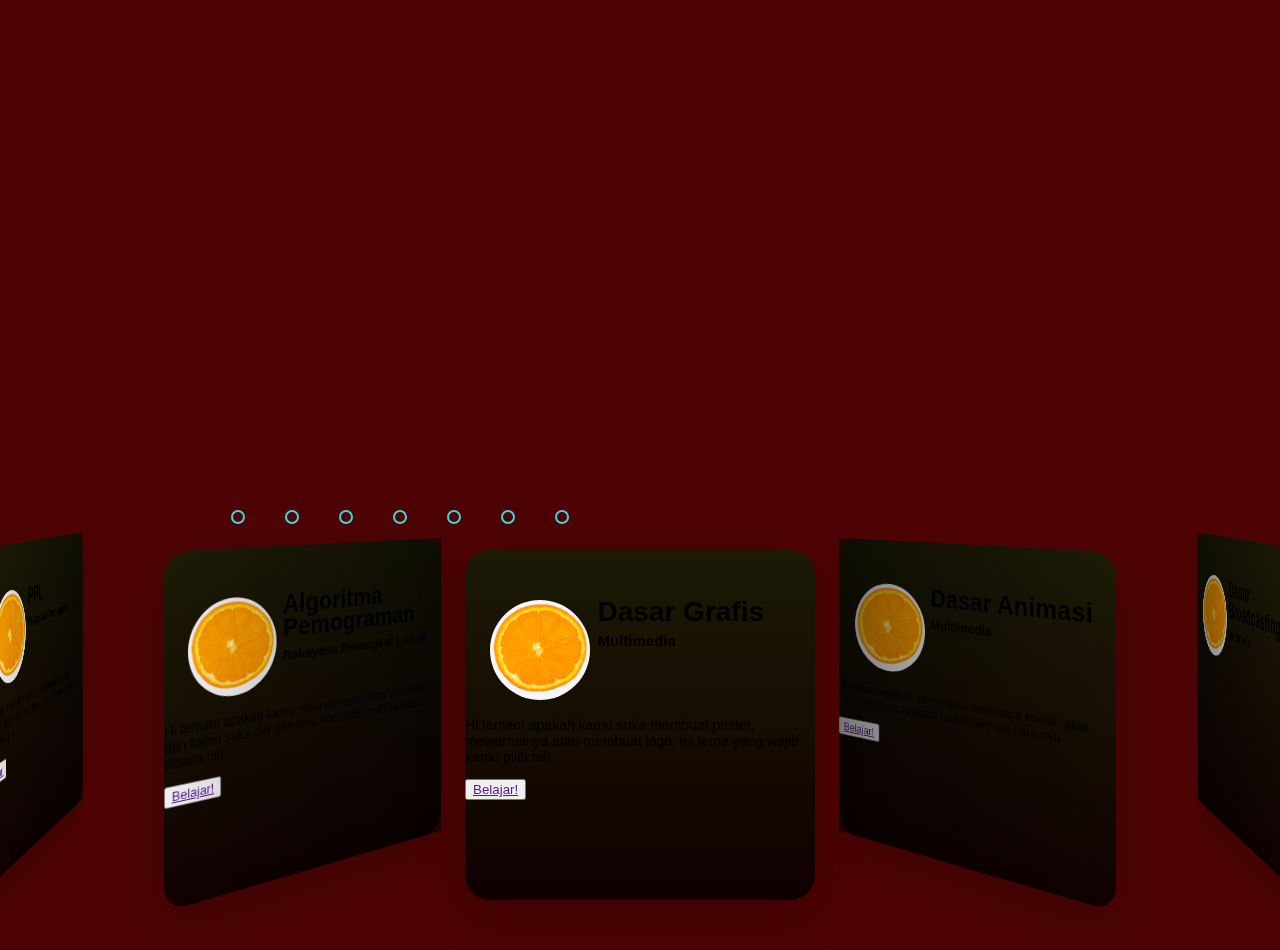
<file: cardn.html>
<!DOCTYPE html>
<html lang="en">
  <head>
    <meta charset="UTF-8" />
    <meta http-equiv="X-UA-Compatible" content="IE=edge" />
    <meta name="viewport" content="width=device-width, initial-scale=1.0" />
    <title>Document</title>
    <link rel="stylesheet" href="https://unpkg.com/swiper/swiper-bundle.min.css" />
    <style>
      @import url("https://fonts.googleapis.com/css2?family=Righteous&display=swap");
      body {
        background: rgb(77, 3, 3);
        font-family: Helvetica Neue, Helvetica, Arial, sans-serif;
        font-size: 14px;
        color: #000;
        margin: 0;
        padding: 0;
      }
      .swiper-container {
        width: 100%;
        padding-top: 50px;
        padding-bottom: 50px;
      }
      .swiper-slide {
        background-position: left;
        background-size: 50px 50px;
        width: 350px;
        height: 350px;
        background-repeat: no-repeat;
        filter: blur(0px);
        box-shadow: 0 15px 50px rgba(0, 0, 0, 0.2);
        background: linear-gradient(rgba(7, 37, 7, 0.7), rgba(0, 0, 0, 0.8));

        border-radius: 25px;
        transition: 0.3s;
      }
      .swiper-slide img {
        border-radius: 50%;
        width: 100px;
        height: 100px;
        margin-top: 50px;
        margin-left: 25px;
        /* position: absolute;
        left: 20px;
        top: 100px; */
      }
      .swiper-slide-active {
        filter: blur(0.3px);
      }
      .swiper-slide h1,
      span {
        line-height: 90%;
      }
      .swiper-slide h1 {
        position: absolute;
        left: 132.5px;
        top: 30px;
        margin-bottom: 5px;
      }
      .swiper-slide span {
        font-size: 15px;
        border-bottom: 1px black;

        /* position: absolute;
        left: 10px;
        top: 75px; */
      }
      .swiper-pagination {
        border-radius: 25px;
      }
      .slider {
        /* width: 500px;
        height: 500px; */
        overflow: hidden;
      }
      .slides {
        width: 500px;
        height: 500px;
        display: flex;
      }
      .slides input {
        display: none;
      }
      .navigation-manual {
        position: absolute;
        width: 800px;
        margin-top: -40px;
        display: flex;
        justify-content: center;
      }
      .manual-btn {
        border: 2px solid #40d3dc;
        padding: 5px;
        border-radius: 10px;
        cursor: pointer;
        transition: 1s;
      }
      .manual-btn:not(:last-child) {
        margin-right: 40px;
      }
      .manual-btn:hover {
        background: #40d3dc;
      }
      #radio2:checked ~ .one {
        margin-left: 0;
      }
      #radio2:checked ~ .t {
        margin-left: -20px;
      }
      #radio3:checked ~ .th {
        margin-left: -40px;
      }
      #radio4:checked ~ .r {
        margin-left: -60px;
      }
      #radio5:checked ~ .f {
        margin-left: -80px;
      }
      #radio6:checked ~ .x {
        margin-left: -100px;
      }
      #radio7:checked ~ .s {
        margin-left: -120px;
      }

      /* .swiper-container {
  width: 79.5%;
  padding-top: 50px;
  padding-bottom: 50px;
  margin-left: 0;
}
.swiper-slide {
  background-position: left;
  background-size: 50px 50px;
  width: 350px;
  height: 350px;
  background-repeat: no-repeat;
  filter: blur(4px);
  box-shadow: 0 15px 50px rgba(0, 0, 0, 0.2);
  background: linear-gradient(rgba(7, 37, 7, 0.7), rgba(0, 0, 0, 0.8));

  border-radius: 25px;
  transition: 0.3s;
}
.swiper-slide img {
  border-radius: 50%;
  width: 100px;
  height: 100px;
  /* margin-top: 50px;
  margin-left: 25px;
  position: absolute;
    left: 20px;
    top: 100px; 
}
.swiper-slide-active {
  filter: blur(0.3px);
}
.swiper-slide h1,
span {
  line-height: 90%;
  font-family: "Righteous", cursive;
}
.swiper-slide h1 {
  position: absolute;
  left: 110px;
  top: 30px;
  margin-bottom: 5px;
}
.swiper-slide span {
  font-size: 15px;
  border-bottom: 1px black;

  position: absolute;
    left: 10px;
    top: 75px; 
}
.swiper-pagination {
  border-radius: 25px;
} */
    </style>
  </head>
  <body>
    <div class="div cursor1">
      <div class="swiper-container">
        <div class="slider">
          <div class="slides">
            <input type="radio" name="radio-btn" id="radio1" />
            <input type="radio" name="radio-btn" id="radio2" />
            <input type="radio" name="radio-btn" id="radio3" />
            <input type="radio" name="radio-btn" id="radio4" />
            <input type="radio" name="radio-btn" id="radio5" />
            <input type="radio" name="radio-btn" id="radio6" />
            <input type="radio" name="radio-btn" id="radio7" />
          </div>
        </div>
        <div class="navigaton-auto">
          <div class="auto btn1"></div>
          <div class="auto btn2"></div>
          <div class="auto btn3"></div>
          <div class="auto btn4"></div>
          <div class="auto btn5"></div>
          <div class="auto btn6"></div>
          <div class="auto btn7"></div>
        </div>
        <div class="navigation-manual">
          <label for="radio1" class="manual-btn"></label>
          <label for="radio2" class="manual-btn"></label>
          <label for="radio3" class="manual-btn"></label>
          <label for="radio4" class="manual-btn"></label>
          <label for="radio5" class="manual-btn"></label>
          <label for="radio6" class="manual-btn"></label>
          <label for="radio7" class="manual-btn"></label>
        </div>

        <div class="swiper-wrapper">
          <div class="swiper-slide one">
            <img src="jeruk.png" alt="" />
            <h1>
              Dasar Grafis <br />
              <span>Multimedia</span>
            </h1>
            <p>Hi teman! apakah kamu suka membuat poster, mewarnainya atau membuat logo, ini tema yang wajib kamu pilih nih</p>
            <button><a href="">Belajar!</a></button>
          </div>
          <div class="swiper-slide t">
            <img src="jeruk.png" alt="" />
            <h1>
              Dasar Animasi <br />
              <span>Multimedia</span>
            </h1>

            <p>Hi teman! apakah kamu suka membaca komik, atau mau membuat animasi tapi belum tau cara nya</p>
            <button><a href="">Belajar!</a></button>
          </div>
          <div class="swiper-slide th">
            <img src="jeruk.png" alt="" />
            <h1>
              Dasar Broadcasting <br />
              <span>Multimedia</span>
            </h1>
          </div>

          <div class="swiper-slide r">
            <img src="jeruk.png" alt="" />
            <h1>
              Dasar Multimedia dan Internet <br />
              <span>Multimedia</span>
            </h1>
            <p>Hi teman! apakah kamu suka membuat poster, mewarnainya atau membuat logo, ini tema yang wajib kamu pilih nih</p>
            <button><a href="">Belajar!</a></button>
          </div>
          <div class="swiper-slide f">
            <img src="jeruk.png" alt="" />
            <h1>
              Sistem Komputer dan Jaringan <br />
              <span>Rekayasa Perangkat Lunak</span>
            </h1>
            <p>Hi teman! apakah kamu tertarik dengan bentuk sistem yang ada di Komputer, atau kamu kepo ni ada apa sih di jaringan itu</p>
            <button><a href="">Belajar!</a></button>
          </div>
          <div class="swiper-slide x">
            <img src="jeruk.png" alt="" />
            <h1>
              PPL <br />
              <span>Rekayasa Perangkat Lunak</span>
            </h1>
            <p>Hi teman! apakah kamu suka membuat poster, mewarnainya atau membuat logo, ini tema yang wajib kamu pilih nih</p>
            <button><a href="">Belajar!</a></button>
          </div>
          <div class="swiper-slide s">
            <img src="jeruk.png" alt="" />
            <h1>
              Algoritma Pemograman <br />
              <span>Rekayasa Perangkat Lunak</span>
            </h1>
            <p>Hi teman! apakah kamu suka mengurutkan sesuatu?, dan kamu suka dengan ilmu komputer, nah ini wajib dibaca nih</p>

            <button><a href="">Belajar!</a></button>
          </div>
          <!-- <div class="swiper-slide e">
            <img src="jeruk.png" alt="" />
            <h1>
              Gambar Teknik <br />
              <span>Bisnis Konstruksi dan Properti</span>
            </h1>
            <p>Hi teman! apakah kamu suka dengan Pembangunan rumah, hotel, atau suka menyusun sesuatu? , nah kamu harus mempelajari gmabar teknik dulu nih</p>
            <button><a href="">Belajar!</a></button>
          </div>
          <div class="swiper-slide n">
            <img src="jeruk.png" alt="" />
            <h1>
              Teknik Pengukuran Tanah <br />
              <span>Bisnis Konstruksi dan Properti</span>
            </h1>
            <p>Hi teman! apakah kamu suka dengan Pembangunan rumah, hotel, atau suka menyusun sesuatu? , nah kamu harus mempelajari gmabar teknik dulu nih</p>
            <button><a href="">Belajar!</a></button>
          </div>
          <div class="swiper-slide t">
            <img src="jeruk.png" alt="" />
            <h1>
              Mekanika Teknik <br />
              <span>Bisnis Konstruksi dan Properti</span>
            </h1>
            <p>Hi teman! apakah kamu suka dengan Pembangunan rumah, hotel, atau suka menyusun sesuatu? , nah kamu harus mempelajari gmabar teknik dulu nih</p>
            <button><a href="">Belajar!</a></button>
          </div>
          <div class="swiper-slide ele">
            <img src="jeruk.png" alt="" />
            <h1>
              GTO <br />
              <span>Teknik Kendaraan Dan Otomotif</span>
            </h1>
            <p>Hi teman! apakah kamu suka dengan Pembangunan rumah, hotel, atau suka menyusun sesuatu? , nah kamu harus mempelajari gmabar teknik dulu nih</p>
            <button><a href="">Belajar!</a></button>
          </div>

          <div class="swiper-slide twl">
            <img src="jeruk.png" alt="" />
            <h1>
              PDTO <br />
              <span>Teknik Kendaraan Dan Otomotif</span>
            </h1>
            <p>Hi teman! apakah kamu suka dengan Pembangunan rumah, hotel, atau suka menyusun sesuatu? , nah kamu harus mempelajari gmabar teknik dulu nih</p>
            <button><a href="">Belajar!</a></button>
          </div>
          <div class="swiper-slide ht">
            <img src="jeruk.png" alt="" />
            <h1>
              TDO <br />
              <span>Teknik Kendaraan Dan Otomotif</span>
            </h1>
            <p>Hi teman! apakah kamu suka membuat poster, mewarnainya atau membuat logo, ini tema yang wajib kamu pilih nih</p>
            <button><a href="">Belajar!</a></button>
          </div>
          <div class="swiper-slide rt">
            <img src="jeruk.png" alt="" />
            <h1>
              Boga Dasar <br />
              <span>Tata Boga</span>
            </h1>
            <p>Hi teman! apakah kamu suka membuat poster, mewarnainya atau membuat logo, ini tema yang wajib kamu pilih nih</p>
            <button><a href="">Belajar!</a></button>
          </div>
          <div class="swiper-slide ft">
            <img src="jeruk.png" alt="" />
            <h1>
              Keamanan Pangan <br />
              <span>Tata Boga</span>
            </h1>
            <p>Hi teman! apakah kamu suka membuat poster, mewarnainya atau membuat logo, ini tema yang wajib kamu pilih nih</p>
            <button><a href="">Belajar!</a></button>
          </div>
          <div class="swiper-slide xt">
            <img src="jeruk.png" alt="" />
            <h1>
              Ilmu Gizi <br />
              <span>Tata Boga</span>
            </h1>
            <p>Hi teman! apakah kamu suka membuat poster, mewarnainya atau membuat logo, ini tema yang wajib kamu pilih nih</p>
            <button><a href="">Belajar!</a></button>
          </div>

          <div class="swiper-slide st">
            <img src="jeruk.png" alt="" />
            <h1>Photografi <span>Multimedia</span></h1>
            <p>Hi teman! apakah kamu suka membuat poster, mewarnainya atau membuat logo, ini tema yang wajib kamu pilih nih</p>
            <button><a href="">Belajar!</a></button>
          </div>
          <div class="swiper-slide et">
            <img src="jeruk.png" alt="" />
            <h1>
              ScriptWriter <br />
              <span>Multimedia</span>
            </h1>
            <p>Hi teman! apakah kamu suka membuat poster, mewarnainya atau membuat logo, ini tema yang wajib kamu pilih nih</p>
            <button><a href="">Belajar!</a></button>
          </div>
          <div class="swiper-slide nt">
            <img src="jeruk.png" alt="" />
            <h1>
              Modeling <br />
              <span>Multimedia</span>
            </h1>
            <p>Hi teman! apakah kamu suka membuat poster, mewarnainya atau membuat logo, ini tema yang wajib kamu pilih nih</p>
            <button><a href="">Belajar!</a></button>
          </div>
          <div class="swiper-slide t">
            <img src="jeruk.png" alt="" />
            <h1>
              Basis Data <br />
              <span>Rekayasa Perangkat Lunak</span>
            </h1>
            <p>Hi teman! apakah kamu suka membuat poster, mewarnainya atau membuat logo, ini tema yang wajib kamu pilih nih</p>
            <button><a href="">Belajar!</a></button>
          </div>
          <div class="swiper-slide to">
            <img src="jeruk.png" alt="" />
            <h1>
              Desain Web <br />
              <span>Rekayasa Perangkat Lunak</span>
            </h1>
            <p>Hi teman! apakah kamu suka membuat poster, mewarnainya atau membuat logo, ini tema yang wajib kamu pilih nih</p>
            <button><a href="">Belajar!</a></button>
          </div>
          <div class="swiper-slide tw">
            <img src="jeruk.png" alt="" />
            <h1>Objek Orientasi Pemograman <span>Rekayasa Perangkat Lunak</span></h1>
            <p>Hi teman! apakah kamu suka membuat poster, mewarnainya atau membuat logo, ini tema yang wajib kamu pilih nih</p>
            <button><a href="">Belajar!</a></button>
          </div>
          <div class="swiper-slide tt">
            <img src="jeruk.png" alt="" />
            <h1>
              Mobile Apps <br />
              <span>Rekayasa Perangkat Lunak</span>
            </h1>
            <p>Hi teman! apakah kamu suka membuat poster, mewarnainya atau membuat logo, ini tema yang wajib kamu pilih nih</p>
            <button><a href="">Belajar!</a></button>
          </div>
          <div class="swiper-slide tr">
            <img src="jeruk.png" alt="" />
            <h1>
              Tata Hidang <br />
              <span>Tata Boga</span>
            </h1>
            <p>Hi teman! apakah kamu suka membuat poster, mewarnainya atau membuat logo, ini tema yang wajib kamu pilih nih</p>
            <button><a href="">Belajar!</a></button>
          </div>
          <div class="swiper-slide tf">
            <img src="jeruk.png" alt="" />
            <h1>
              Pastry dan Bakery <br />
              <span>Tata Boga</span>
            </h1>
            <p>Hi teman! apakah kamu suka membuat poster, mewarnainya atau membuat logo, ini tema yang wajib kamu pilih nih</p>
            <button><a href="">Belajar!</a></button>
          </div>
          <div class="swiper-slide tx">
            <img src="jeruk.png" alt="" />
            <h1>
              Keparawisataan <br />
              <span>Tata Boga</span>
            </h1>
            <p>Hi teman! apakah kamu suka membuat poster, mewarnainya atau membuat logo, ini tema yang wajib kamu pilih nih</p>
            <button><a href="">Belajar!</a></button>
          </div>
          <div class="swiper-slide ts">
            <img src="jeruk.png" alt="" />
            <h1>
              Gambar Bangunan <br />
              <span>Bisnis Konstruksi dan Properti</span>
            </h1>
            <p>Hi teman! apakah kamu suka membuat poster, mewarnainya atau membuat logo, ini tema yang wajib kamu pilih nih</p>
            <button><a href="">Belajar!</a></button>
          </div>
          <div class="swiper-slide te">
            <img src="jeruk.png" alt="" />
            <h1>
              Engine <br />
              <span>Teknik Kendaraan Ringan Otomotif</span>
            </h1>
            <p>Hi teman! apakah kamu suka membuat poster, mewarnainya atau membuat logo, ini tema yang wajib kamu pilih nih</p>
            <button><a href="">Belajar!</a></button>
          </div>
          <div class="swiper-slide tn">
            <img src="jeruk.png" alt="" />
            <h1>
              Kelistrikan <br />
              <span>Teknik Kendaraan Ringan Otomotif</span>
            </h1>
            <p>Hi teman! apakah kamu suka membuat poster, mewarnainya atau membuat logo, ini tema yang wajib kamu pilih nih</p>
            <button><a href="">Belajar!</a></button>
          </div> -->
        </div>

        <div class="swiper-pagination"></div>
      </div>
      <script src="https://unpkg.com/swiper/swiper-bundle.min.js"></script>
      <script>
        var swiper = new Swiper(".swiper-container", {
          pagination: ".swiper-pagination",
          effect: "coverflow",
          grabCursor: true,
          centeredSlides: true,
          slidesPerView: "auto",
          coverflow: {
            rotate: 100,
            stretch: 0,
            depth: 100,
            modifier: 5,
            slideShadows: true,
          },
          loop: true,
        });
      </script>
    </div>
  </body>
</html>
</file>
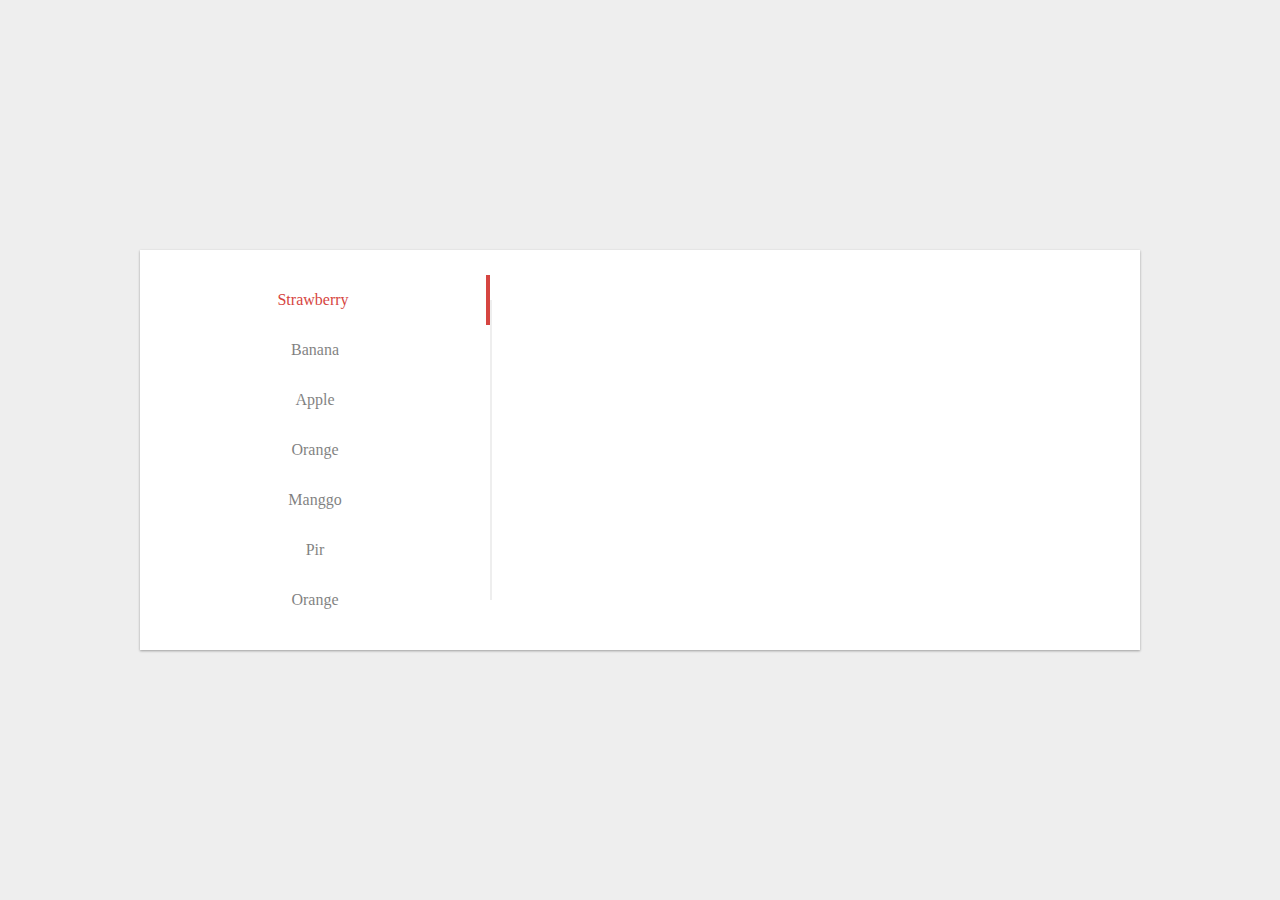
<file: cobacarousel.html>
<!DOCTYPE html>
<html lang="en">
<head>
    <meta charset="UTF-8">
    <meta http-equiv="X-UA-Compatible" content="IE=edge">
    <meta name="viewport" content="width=device-width, initial-scale=1.0">
    <title>Document</title>
 <style>
@-webkit-keyframes slidein {
  0% {
    top: -400px;
    opacity: 0;
  }
  100% {
    opacity: 1;
    top: 0px;
  }
}
@keyframes slidein {
  0% {
    top: -400px;
    opacity: 0;
  }
  100% {
    opacity: 1;
    top: 0px;
  }
}
@-webkit-keyframes slideout {
  0% {
    top: 0;
    opacity: 1;
  }
  100% {
    top: -400px;
    opacity: 0;
  }
}
@keyframes slideout {
  0% {
    top: 0;
    opacity: 1;
  }
  100% {
    top: -400px;
    opacity: 0;
  }
}
body {
  background: #eee;
  font-family: "Tahoma";
  -moz-user-select: none;
  -webkit-user-select: none;
  -ms-user-select: none;
  user-select: none;
}
body #scene {
  display: flex;
  align-items: center;
  justify-content: left;
  width: 1000px;
  height: 400px;
  position: absolute;
  top: 0;
  bottom: 0;
  left: 0;
  right: 0;
  margin: auto;
  background-color: #fff;
  box-shadow: 0 1px 3px rgba(0, 0, 0, 0.12), 0 1px 2px rgba(0, 0, 0, 0.24);
  overflow: hidden;
}
body #scene #left-zone {
  background: #fff;
  height: 75%;
  flex-grow: 0;
  display: flex;
  width: 350px;
  align-items: center;
  justify-content: left;
}
body #scene #left-zone .list {
  display: flex;
  list-style: none;
  align-content: stretch;
  flex-direction: column;
  flex-grow: 1;
  margin: 0;
  padding: 0;
}
body #scene #left-zone .list li.item input[type=radio] {
  display: none;
}
body #scene #left-zone .list li.item input[type=radio] ~ label {
  display: block;
  opacity: 0.5;
  height: 50px;
  text-align: center;
  line-height: 50px;
}
body #scene #left-zone .list li.item input[type=radio] ~ label:first-letter {
  text-transform: uppercase;
}
body #scene #left-zone .list li.item input[type=radio] ~ label:hover {
  opacity: 0.75;
  cursor: pointer;
}
body #scene #left-zone .list li.item input[type=radio] ~ label.label_strawberry:before {
  content: " ";
  display: block;
  position: absolute;
  width: 50px;
  height: 50px;
  margin-left: 15px;
  background-image: url("https://d30y9cdsu7xlg0.cloudfront.net/png/83067-200.png");
  background-position: center;
  background-size: 75% 75%;
  background-repeat: no-repeat;
}
body #scene #left-zone .list li.item input[type=radio] ~ label.label_banana:before {
  content: " ";
  display: block;
  position: absolute;
  width: 50px;
  height: 50px;
  margin-left: 15px;
  background-image: url("https://d30y9cdsu7xlg0.cloudfront.net/png/53209-200.png");
  background-position: center;
  background-size: 75% 75%;
  background-repeat: no-repeat;
}
body #scene #left-zone .list li.item input[type=radio] ~ label.label_apple:before {
  content: " ";
  display: block;
  position: absolute;
  width: 50px;
  height: 50px;
  margin-left: 15px;
  background-image: url("https://d30y9cdsu7xlg0.cloudfront.net/png/14333-200.png");
  background-position: center;
  background-size: 75% 75%;
  background-repeat: no-repeat;
}
body #scene #left-zone .list li.item input[type=radio] ~ label.label_orange:before {
  content: " ";
  display: block;
  position: absolute;
  width: 50px;
  height: 50px;
  margin-left: 15px;
  background-image: url("https://d30y9cdsu7xlg0.cloudfront.net/png/9636-200.png");
  background-position: center;
  background-size: 75% 75%;
  background-repeat: no-repeat;
}
body #scene #left-zone .list li.item input[type=radio] ~ label.label_manggo:before {
  content: " ";
  display: block;
  position: absolute;
  width: 50px;
  height: 50px;
  margin-left: 15px;
  background-image: url("https://d30y9cdsu7xlg0.cloudfront.net/png/9636-200.png");
  background-position: center;
  background-size: 75% 75%;
  background-repeat: no-repeat;
}
body #scene #left-zone .list li.item input[type=radio] ~ label.label_pir:before {
  content: " ";
  display: block;
  position: absolute;
  width: 50px;
  height: 50px;
  margin-left: 15px;
  background-image: url("https://d30y9cdsu7xlg0.cloudfront.net/png/9636-200.png");
  background-position: center;
  background-size: 75% 75%;
  background-repeat: no-repeat;
}
body #scene #left-zone .list li.item input[type=radio] ~ .content {
  position: absolute;
  left: 350px;
  top: -400px;
  width: 650px;
  height: 400px;
  -webkit-animation-duration: 0.75s;
          animation-duration: 0.75s;
  -webkit-animation-name: slideout;
          animation-name: slideout;
  -webkit-animation-timing-function: ease-out;
          animation-timing-function: ease-out;
  display: flex;
  align-items: center;
  justify-content: center;
  flex-direction: column;
}
body #scene #left-zone .list li.item input[type=radio] ~ .content.content_strawberry .picto {
  height: 100px;
  width: 100px;
  background-image: url("https://d30y9cdsu7xlg0.cloudfront.net/png/83067-200.png");
  background-position: center;
  background-size: cover;
  background-repeat: no-repeat;
}
body #scene #left-zone .list li.item input[type=radio] ~ .content.content_strawberry h1 {
  color: #d64541;
}
body #scene #left-zone .list li.item input[type=radio] ~ .content.content_banana .picto {
  height: 100px;
  width: 100px;
  background-image: url("https://d30y9cdsu7xlg0.cloudfront.net/png/53209-200.png");
  background-position: center;
  background-size: cover;
  background-repeat: no-repeat;
}
body #scene #left-zone .list li.item input[type=radio] ~ .content.content_banana h1 {
  color: #f5d76e;
}
body #scene #left-zone .list li.item input[type=radio] ~ .content.content_apple .picto {
  height: 100px;
  width: 100px;
  background-image: url("https://d30y9cdsu7xlg0.cloudfront.net/png/14333-200.png");
  background-position: center;
  background-size: cover;
  background-repeat: no-repeat;
}
body #scene #left-zone .list li.item input[type=radio] ~ .content.content_apple h1 {
  color: #00b16a;
}
body #scene #left-zone .list li.item input[type=radio] ~ .content.content_orange .picto {
  height: 100px;
  width: 100px;
  background-image: url("https://d30y9cdsu7xlg0.cloudfront.net/png/9636-200.png");
  background-position: center;
  background-size: cover;
  background-repeat: no-repeat;
}
body #scene #left-zone .list li.item input[type=radio] ~ .content.content_orange h1 {
  color: #f27935;
}
body #scene #left-zone .list li.item input[type=radio] ~ .content.content_manggo .picto {
  height: 100px;
  width: 100px;
  background-image: url("https://d30y9cdsu7xlg0.cloudfront.net/png/9636-200.png");
  background-position: center;
  background-size: cover;
  background-repeat: no-repeat;
}
body #scene #left-zone .list li.item input[type=radio] ~ .content.content_manggo h1 {
  color: #f27935;
}
body #scene #left-zone .list li.item input[type=radio] ~ .content.content_pir .picto {
  height: 100px;
  width: 100px;
  background-image: url("https://d30y9cdsu7xlg0.cloudfront.net/png/9636-200.png");
  background-position: center;
  background-size: cover;
  background-repeat: no-repeat;
}
body #scene #left-zone .list li.item input[type=radio] ~ .content.content_pir h1 {
  color: #f27935;
}
body #scene #left-zone .list li.item input[type=radio] ~ .content h1:first-letter {
  text-transform: uppercase;
}
body #scene #left-zone .list li.item input[type=radio] ~ .content p {
  max-width: 50%;
  text-align: center;
}
body #scene #left-zone .list li.item input[type=radio]:checked ~ label {
  opacity: 1;
  -webkit-animation: all 1s cubic-bezier(0.455, 0.03, 0.515, 0.955);
          animation: all 1s cubic-bezier(0.455, 0.03, 0.515, 0.955);
}
body #scene #left-zone .list li.item input[type=radio]:checked ~ label.label_strawberry {
  color: #d64541;
  border-right: solid 4px #d64541;
}
body #scene #left-zone .list li.item input[type=radio]:checked ~ label.label_banana {
  color: #f5d76e;
  border-right: solid 4px #f5d76e;
}
body #scene #left-zone .list li.item input[type=radio]:checked ~ label.label_apple {
  color: #00b16a;
  border-right: solid 4px #00b16a;
}
body #scene #left-zone .list li.item input[type=radio]:checked ~ label.label_orange {
  color: #f27935;
  border-right: solid 4px #f27935;
}
body #scene #left-zone .list li.item input[type=radio]:checked ~ label.label_manggo {
  color: #f27935;
  border-right: solid 4px #f27935;
}
body #scene #left-zone .list li.item input[type=radio]:checked ~ label.label_pir {
  color: #7435f2;
  border-right: solid 4px #7435f2;
}
body #scene #left-zone .list li.item input[type=radio]:checked ~ .content {
  -webkit-animation-duration: 0.75s;
          animation-duration: 0.75s;
  -webkit-animation-name: slidein;
          animation-name: slidein;
  -webkit-animation-fill-mode: forwards;
          animation-fill-mode: forwards;
  -webkit-animation-timing-function: cubic-bezier(0.455, 0.03, 0.515, 0.955);
          animation-timing-function: cubic-bezier(0.455, 0.03, 0.515, 0.955);
}
body #scene #middle-border {
  background-color: #eee;
  height: 75%;
  flex-grow: 1;
  max-width: 2px;
  z-index: 0;
}
body #scene #right-zone {
  background: #fff;
  height: 100%;
  flex-grow: 3;
}
 </style>
</head>
<body>
    <body>
        <div id="scene">
          <div id="left-zone">
            <ul class="list">
              <li class="item">
                <input type="radio" id="radio_The garden strawberry (or simply strawberry /ˈstrɔːbᵊri/; Fragaria × ananassa) is a widely grown hybrid species of the genus Fragaria (collectively known as the strawberries)" name="basic_carousel" value="The garden strawberry (or simply strawberry /ˈstrɔːbᵊri/; Fragaria × ananassa) is a widely grown hybrid species of the genus Fragaria (collectively known as the strawberries)" checked="checked"/>
                <label class="label_strawberry" for="radio_The garden strawberry (or simply strawberry /ˈstrɔːbᵊri/; Fragaria × ananassa) is a widely grown hybrid species of the genus Fragaria (collectively known as the strawberries)">strawberry</label>
                <div class="content content_strawberry"><span class="picto"></span>
                  <h1>strawberry</h1>
                  <p>The garden strawberry (or simply strawberry /ˈstrɔːbᵊri/; Fragaria × ananassa) is a widely grown hybrid species of the genus Fragaria (collectively known as the strawberries)</p>
                </div>
              </li>
              <li class="item">
                <input type="radio" id="radio_A banana is an edible fruit, botanically a berry, produced by several kinds of large herbaceous flowering plants in the genus Musa." name="basic_carousel" value="A banana is an edible fruit, botanically a berry, produced by several kinds of large herbaceous flowering plants in the genus Musa."/>
                <label class="label_banana" for="radio_A banana is an edible fruit, botanically a berry, produced by several kinds of large herbaceous flowering plants in the genus Musa.">banana</label>
                <div class="content content_banana"><span class="picto"></span>
                  <h1>banana</h1>
                  <p>A banana is an edible fruit, botanically a berry, produced by several kinds of large herbaceous flowering plants in the genus Musa.</p>
                </div>
              </li>
              <li class="item">
                <input type="radio" id="radio_The apple tree (Malus domestica) is a deciduous tree in the rose family best known for its sweet, pomaceous fruit, the apple. It is cultivated worldwide as a fruit tree, and is the most widely grown species in the genus Malus." name="basic_carousel" value="The apple tree (Malus domestica) is a deciduous tree in the rose family best known for its sweet, pomaceous fruit, the apple. It is cultivated worldwide as a fruit tree, and is the most widely grown species in the genus Malus."/>
                <label class="label_apple" for="radio_The apple tree (Malus domestica) is a deciduous tree in the rose family best known for its sweet, pomaceous fruit, the apple. It is cultivated worldwide as a fruit tree, and is the most widely grown species in the genus Malus.">apple</label>
                <div class="content content_apple"><span class="picto"></span>
                  <h1>apple</h1>
                  <p>The apple tree (Malus domestica) is a deciduous tree in the rose family best known for its sweet, pomaceous fruit, the apple. It is cultivated worldwide as a fruit tree, and is the most widely grown species in the genus Malus.</p>
                </div>
              </li>
              <li class="item">
                <input type="radio" id="radio_The orange (specifically, the sweet orange) is the fruit of the citrus species Citrus × sinensis in the family Rutaceae." name="basic_carousel" value="The orange (specifically, the sweet orange) is the fruit of the citrus species Citrus × sinensis in the family Rutaceae."/>
                <label class="label_orange" for="radio_The orange (specifically, the sweet orange) is the fruit of the citrus species Citrus × sinensis in the family Rutaceae.">orange</label>
                <div class="content content_orange"><span class="picto"></span>
                  <h1>orange</h1>
                  <p>The orange (specifically, the sweet orange) is the fruit of the citrus species Citrus × sinensis in the family Rutaceae.</p>
                </div>
              </li>
              </li>
              <li class="item">
                <input type="radio" id="radio_The manggo(specifically, the sweet orange) is the fruit of the citrus species Citrus × sinensis in the family Rutaceae." name="basic_carousel" value="The manggo(specifically, the sweet orange) is the fruit of the citrus species Citrus × sinensis in the family Rutaceae."/>
                <label class="label_manggo" for="radio_The manggo(specifically, the sweet orange) is the fruit of the citrus species Citrus × sinensis in the family Rutaceae.">manggo</label>
                <div class="content content_orange"><span class="picto"></span>
                  <h1>Manggo</h1>
                  <p>The manggo(specifically, the sweet manggo) is the fruit of the citrus species Citrus × sinensis in the family Rutaceae.</p>
                </div>
              </li>
              </li>
              <li class="item">
                <input type="radio" id="radio_The pir(specifically, the sweet pir) is the fruit of the citrus species Citrus × sinensis in the family Rutaceae." name="basic_carousel" value="The pir (specifically, the sweet pir) is the fruit of the citrus species Citrus × sinensis in the family Rutaceae."/>
                <label class="label_pir" for="radio_The pir (specifically, the sweet pir) is the fruit of the citrus species Citrus × sinensis in the family Rutaceae.">pir</label>
                <div class="content content_pir"><span class="picto"></span>
                  <h1>pir</h1>
                  <p>The pir(specifically, the sweet orange) is the fruit of the citrus species Citrus × sinensis in the family Rutaceae.</p>
                </div>
              </li>
              </li>
              <li class="item">
                <input type="radio" id="radio_The orange (specifically, the sweet orange) is the fruit of the citrus species Citrus × sinensis in the family Rutaceae." name="basic_carousel" value="The orange (specifically, the sweet orange) is the fruit of the citrus species Citrus × sinensis in the family Rutaceae."/>
                <label class="label_orange" for="radio_The orange (specifically, the sweet orange) is the fruit of the citrus species Citrus × sinensis in the family Rutaceae.">orange</label>
                <div class="content content_orange"><span class="picto"></span>
                  <h1>orange</h1>
                  <p>The orange (specifically, the sweet orange) is the fruit of the citrus species Citrus × sinensis in the family Rutaceae.</p>
                </div>
              </li>
            </ul>
          </div>
          <div id="middle-border"></div>
          <div id="right-zone"></div>
        </div>
      </body>
</body>
</html>
</file>
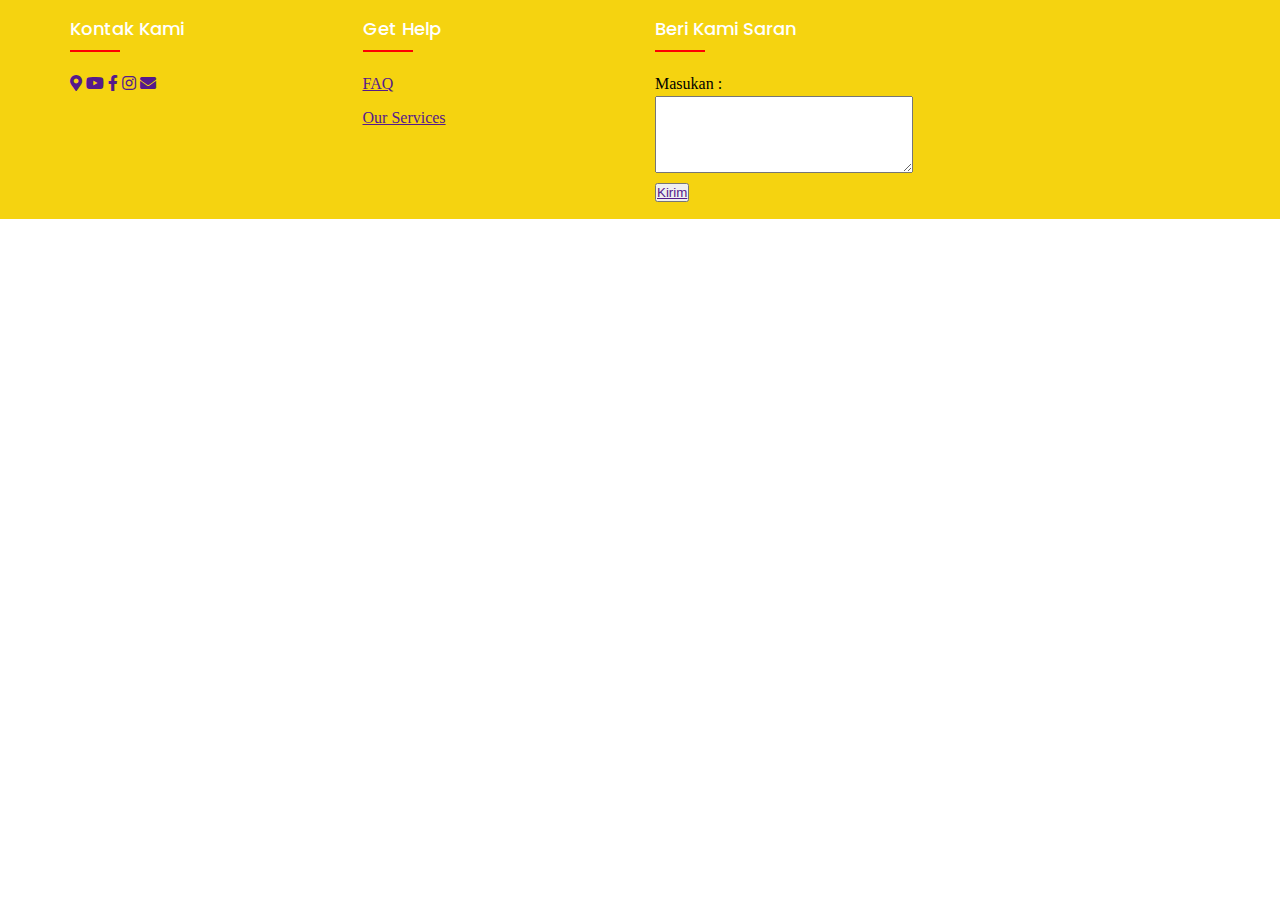
<file: footer.html>
<!DOCTYPE html>
<html lang="en">
<head>
    <meta charset="UTF-8">
    <meta http-equiv="X-UA-Compatible" content="IE=edge">
    <meta name="viewport" content="width=device-width, initial-scale=1.0">
    <title>Document</title>
    <style>
        @import url('https://fonts.googleapis.com/css2?family=Poppins:wght@700&display=swap');
        *{
            margin:0;
            padding: 0;
            box-sizing: border-box;
        }
        .container{
         max-width: 1170px;
         margin: auto;
         line-height: 1.5;
        }
        .roo{
            display: flex;
            flex-wrap: wrap;
        }
        ul{
            list-style: none;
        }
        .footer{
            background-color: #f5d310;
            padding: 15px 0;
        }
        .footer-col{
            width: 25%;
            padding: 0  15px;
        }
        .footer-col h4{
            font-size: 18px;
            color: white;
            text-transform: capilatize;
            margin-bottom: 30px;
            font-weight: 500;
            font-family: 'Poppins', sans-serif;
            position: relative;
        }
        .footer-col h4::before{
            content: '';
            background-color: red;
            position: absolute;
            left: 0;
            bottom: -10px;
            height: 2px;
            box-sizing: border-box;
            width: 50px;
        }
        .footer-col ul li:not(:last-child){
            margin-bottom:10px;
        }
        .footer-col ul li a{
            font-size: 16px;
            text-transform: capitalize;
        }
    </style>
   <link rel="stylesheet" href=" https://cdnjs.cloudflare.com/ajax/libs/font-awesome/5.15.4/css/all.min.css">
</head>
<body>
    <footer class="footer">
        <div class="container">
            <div class="roo">
                <div class="footer-col">
                    <h4>Kontak Kami</h4>
                    <div class="social-links">
                        <a href=""><i class="fas fa-map-marker-alt"></i></a>
                        <a href=""><i class="fab fa-youtube"></i></a>
                        <a href=""><i class="fab fa-facebook-f"></i></a>
                        <a href=""><i class="fab fa-instagram"></i></a>
                        <a href=""><i class="fas fa-envelope"></i></a>
                    </div>
                </div>
                <div class="footer-col">
                    <h4>Get Help</h4>
                    <ul>
                        <li><a href="">FAQ</a></li>
                        <li><a href="">Our Services</a></li>
                    </ul>
                </div>
                <div class="footer-col">
                    <h4>Beri Kami Saran</h4>
                    <p>Masukan :</p>
                    <textarea cols="30" rows="5" name=advice></textarea><br>
                <button name="komentar"><a href="">Kirim</a></button>
                </div>
            </div>
        </div>
    </footer>
</body>
</html>
</file>
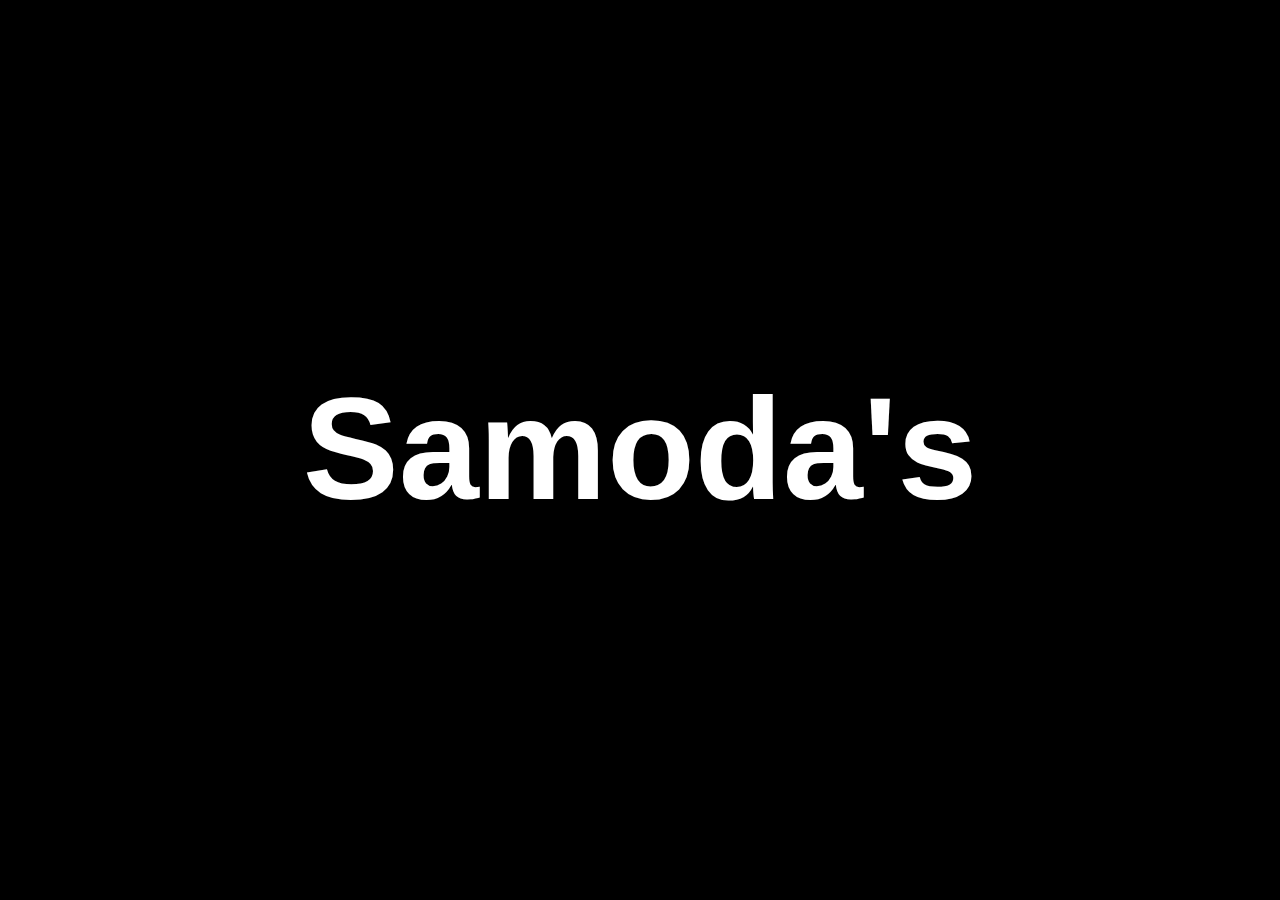
<file: lamp.html>
<!DOCTYPE html>
<html lang="en">
<head>
    <meta charset="UTF-8">
    <meta http-equiv="X-UA-Compatible" content="IE=edge">
    <meta name="viewport" content="width=device-width, initial-scale=1.0">
    <title>Document</title>
    <style>
        *{
        margin:0;
        padding:0;
        box-sizing:border-box;
        font-family: Arial;
         }
        section{
            position: relative;
            min-height: 100vh;
            background:#000;
            display: flex;
            justify-content: center;
            align-items: center;
         }
         section h2{
             color:white;
             font-size: 9em;
             cursor:default;
         }
         .light{
            position: fixed; 
            top:0;
            left: 0;
            width:100%;
            height: 100%;
            pointer-events:none;
            background: radial-gradient(circle at var(--x) var(--y), transparent 10%, rgba(0,0,0,0.95) 20%);
         }
    </style>
    <script>
        var pos = document.documentElement;
        pos.addEventListener('mousemove', e =>{
            pos.style.setProperty('--x',e.clientX + 'px')
            pos.style.setProperty('--y',e.clientY + 'px')
        })
       
    </script>
</head>
<body>
   
   <section>
       <h2>Samoda's</h2>
   </section>
   <div class="light"></div>
</body>
</html>
</file>
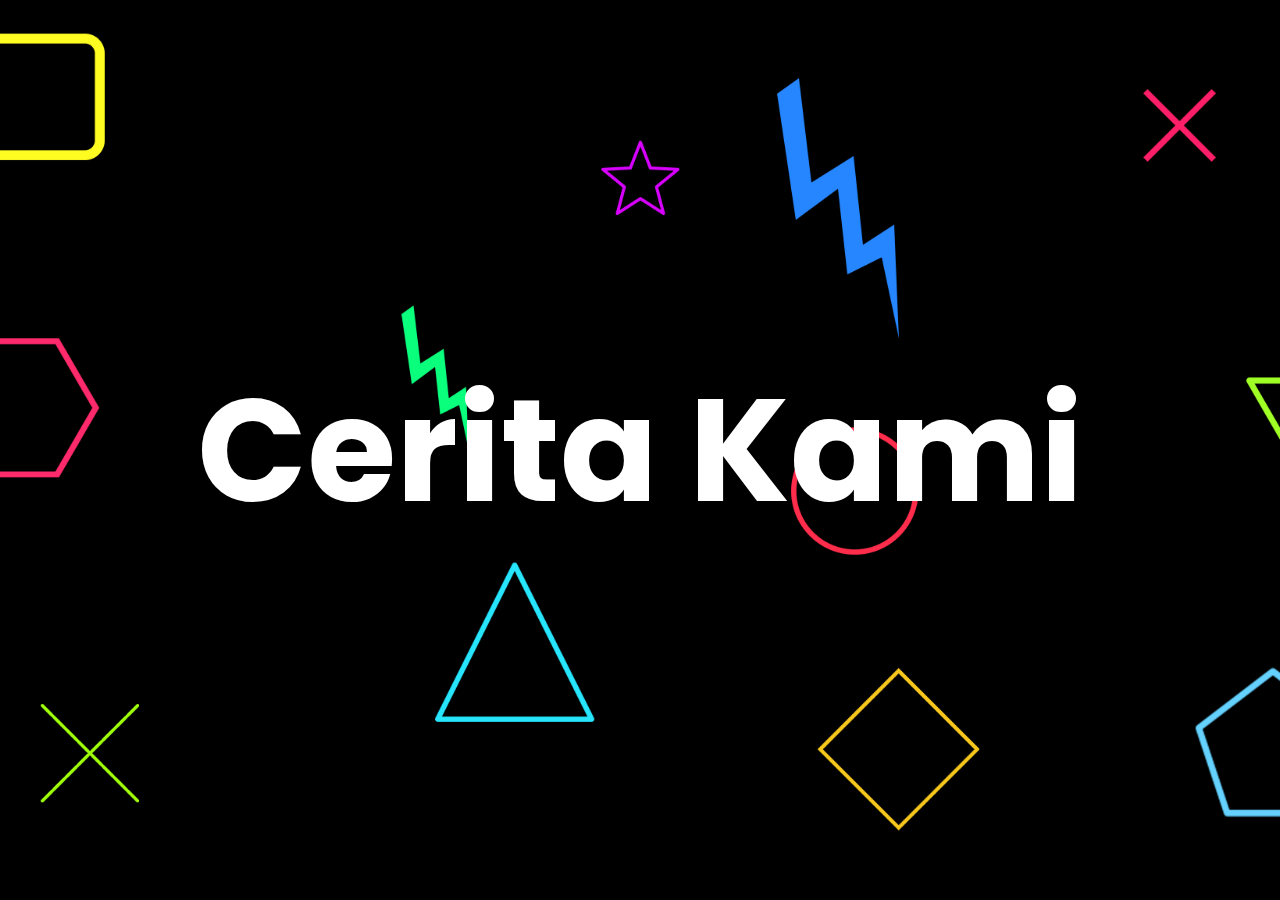
<file: mouse_paralax.html>
<!DOCTYPE html>
<html lang="en">
  <head>
    <meta charset="UTF-8" />
    <meta http-equiv="X-UA-Compatible" content="IE=edge" />
    <meta name="viewport" content="width=device-width, initial-scale=1.0" />
    <title>Document</title>
    <style>
      @import url("https://fonts.googleapis.com/css2?family=Poppins:wght@300&display=swap");

      * {
        margin: 0;
        padding: 0;
        box-sizing: border-box;
        font-family: "Poppins", sans-serif;
      }
      body {
        background: black;
      }
      section {
        position: relative;
        width: 100%;
        height: 100vh;
        overflow: hidden;
        display: flex;
        justify-content: center;
        align-items: center;
      }
      section img {
        position: absolute;
        top: 0;
        left: 0;
        width: 100%;
        height: 100%;
        object-fit: cover;
      }
      section h2 {
        position: relative;
        color: white;
        font-size: 9em;
      }
    </style>
  </head>
  <body>
    <section>
      <img src="1.png" alt="" data-speed="-5" class="layer" />
      <img src="2.png" alt="" data-speed="5" class="layer" />
      <img src="3.png" alt="" data-speed="2" class="layer" />
      <img src="4.png" alt="" data-speed="6" class="layer" />
      <img src="5.png" alt="" data-speed="8" class="layer" />
      <img src="6.png" alt="" data-speed="-2" class="layer" />
      <img src="7.png" alt="" data-speed="4" class="layer" />
      <img src="8.png" alt="" data-speed="-9" class="layer" />
      <img src="9.png" alt="" data-speed="6" class="layer" />
      <img src="10.png" alt="" data-speed="-7" class="layer" />
      <img src="11.png" alt="" data-speed="-5" class="layer" />
      <img src="12.png" alt="" data-speed="5" class="layer" />

      <h2 class="layer" data-speed="2">Cerita Kami</h2>
    </section>
    <script type="text/javascript">
      document.addEventListener("mousemove", parallax);
      function parallax(e) {
        this.querySelectorAll('.layer').forEach( layer => {
          const speed = layer.getAttribute('data-speed')
          const x = (window.innerWidth - e.pageX*speed)/100
          const y = (window.innerHeight - e.pageY*speed)/100
          layer.style.transform = `translateX(${x}px) translateY(${y}px)`
        })
      }
    </script>
  </body>
</html>
</file>
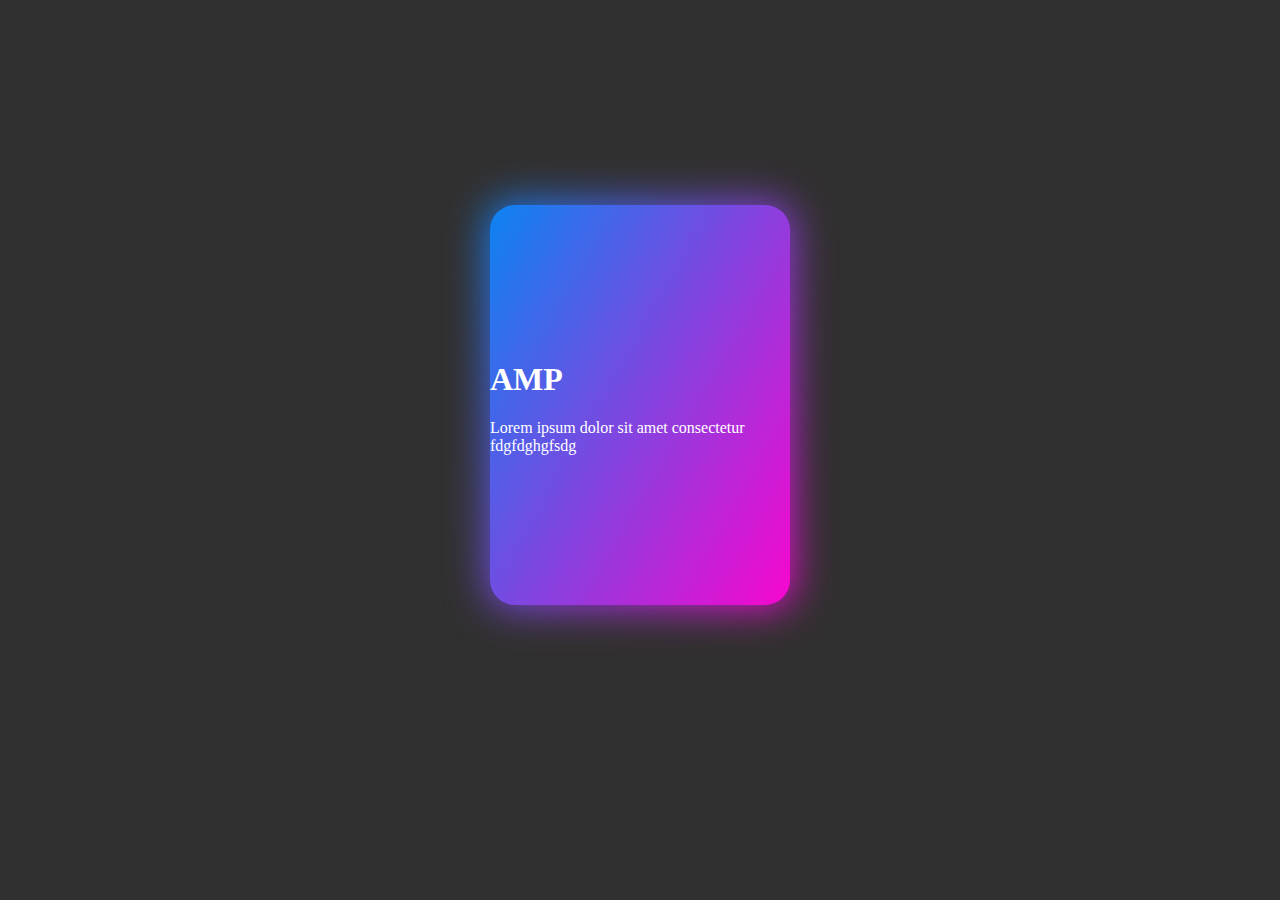
<file: neoncard.html>
<!DOCTYPE html>
<html lang="en">
  <head>
    <meta charset="UTF-8" />
    <meta http-equiv="X-UA-Compatible" content="IE=edge" />
    <meta name="viewport" content="width=device-width, initial-scale=1.0" />
    <title>Neon Card</title>
    <style>
      body {
        justify-content: center;
        align-items: center;
        display: flex;
        margin: 0;
        padding: 0;
        background: rgb(49, 48, 48);
        min-height: 90vh;
      }
      .main {
        justify-content: center;
        align-items: center;
        display: flex;
        position: relative;
        height: 400px;
        width: 300px;
        border-radius: 25px;
        background: linear-gradient(120deg, rgb(12, 131, 241), rgb(247, 6, 206));
      }
      /* .main::before {
        content: "";
        position: absolute;
        background: white;
        top: -3px;
        left: -3px;
        right: -3px;
        bottom: -3px;
        z-index: -1;
        border-radius: 25px;
      } */
      .main::after {
        content: "";
        position: absolute;
        background: white;
        top: -3px;
        left: -3px;
        right: -3px;
        bottom: -3px;
        z-index: -2;
        border-radius: 25px;
        filter: blur(20px);
      }
      .data {
        align-items: center;
        color: white;
        z-index: 0;
        transition: all 0.5s;
      }
      .main::after,
      .main::before {
        background: linear-gradient(120deg, rgb(12, 131, 241), rgb(247, 6, 206));
      }
      .main:hover {
        background-color: #fff;
        background: linear-gradient(120deg, rgb(46, 46, 46), rgb(71, 71, 71));
      }
    </style>
  </head>
  <body>
    <div class="main">
      <div class="data">
        <h1>AMP</h1>
        <p>Lorem ipsum dolor sit amet consectetur fdgfdghgfsdg</p>
      </div>
    </div>
  </body>
</html>
</file>
